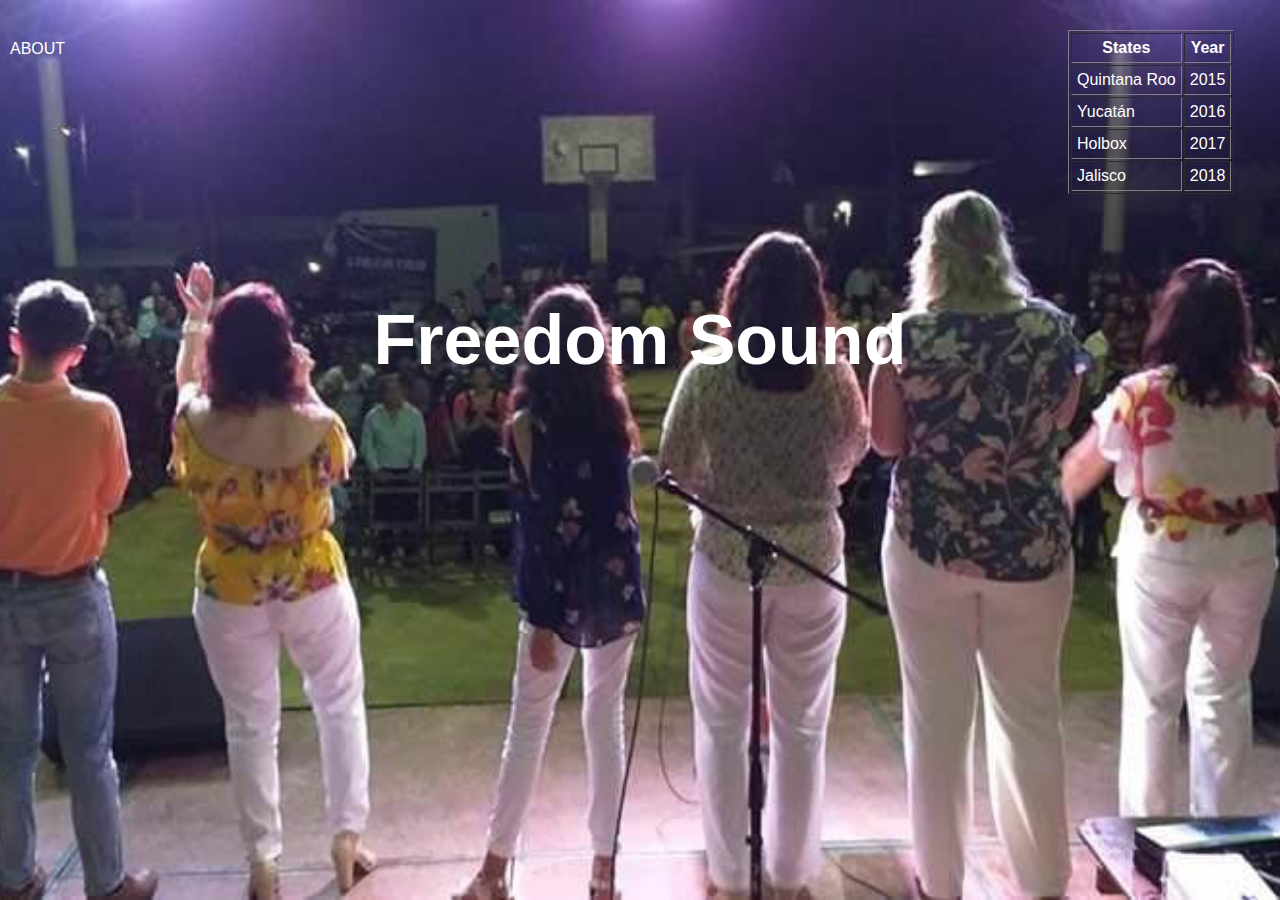
<file: CSCI Website/index.html>
<!DOCTYPE HTML PUBLIC "-//W3C//DTD HTML 4.01//EN" "http://www.w3.org/TR/html4/strict.dtd">
<html>
<head>
       <META http-equiv="Content-Type" content="text/html; charset=UTF-8">
       <title>Freedom Sound Ministries</title>
       <link href="style.css" rel="stylesheet" type="text/css">
</head>
<body>
  <h1>Freedom Sound</h1>
  <div id="header"> </div>

<ul id="main-nav">
  <li><a href="about.html"> ABOUT </a></li>
</ul>

<div id="statetable">
    <table border="1">
      <tr> <th>States</th> <th>Year</th> </tr>
      <tr> <td>Quintana Roo</td> <td>2015</td> </tr>
      <tr> <td>Yucatán</td> <td>2016</td> </tr>
      <tr> <td>Holbox</td> <td>2017</td> </tr>
      <tr> <td>Jalisco</td> <td>2018</td> </tr>
    </table>
</div>
</body>
</html>
</file>
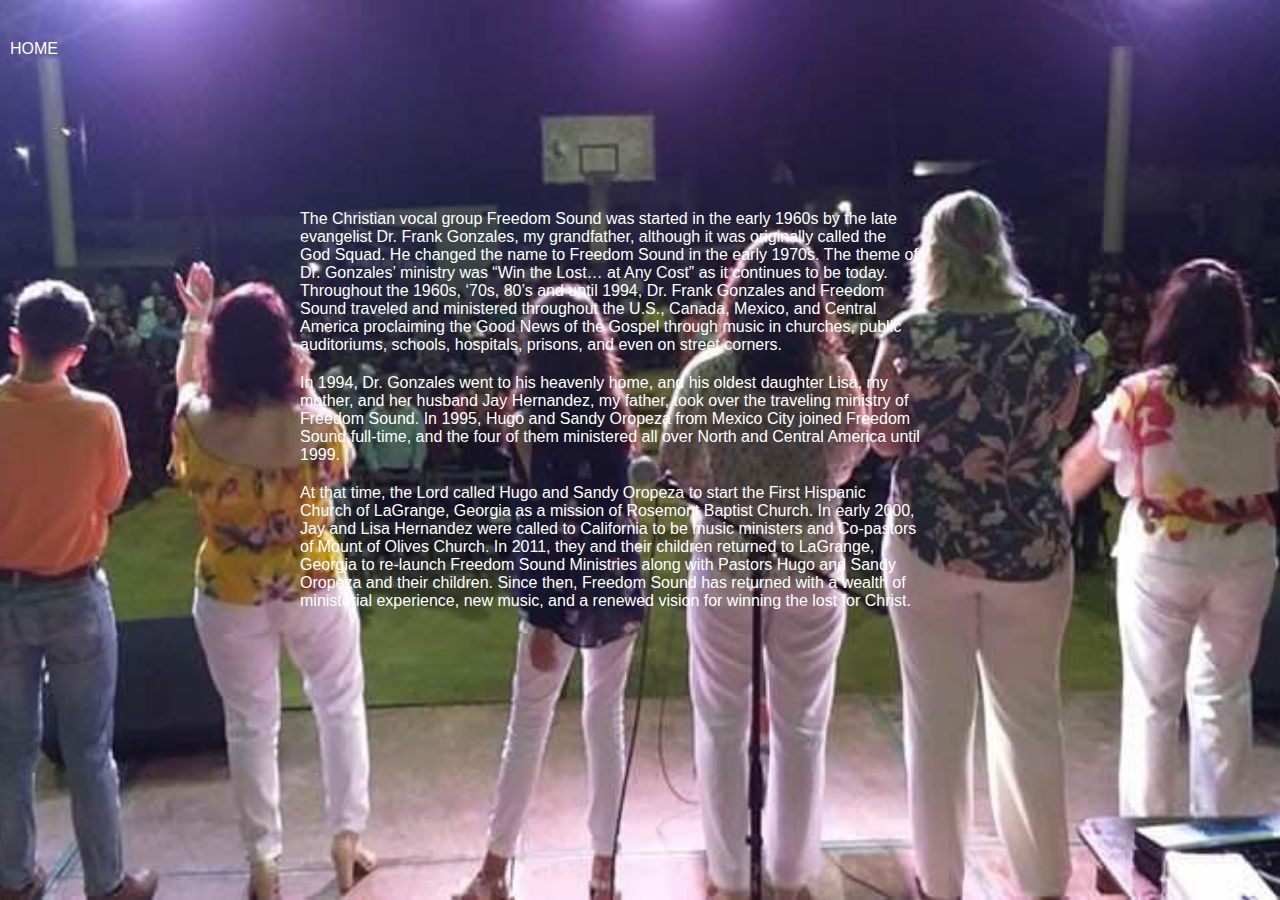
<file: CSCI Website/about.html>
<!DOCTYPE HTML PUBLIC "-//W3C//DTD HTML 4.01//EN" "http://www.w3.org/TR/html4/strict.dtd">
<html>
<head>
       <META http-equiv="Content-Type" content="text/html; charset=UTF-8">
       <title>Freedom Sound Ministries-About</title>
       <link href="style.css" rel="stylesheet" type="text/css">
</head>
<body>
  <div id="header"> </div>

<ul id="main-nav">
  <li><a href="index.html"> HOME </a></li>
</ul>

<div id="blurb">
       <p> The Christian vocal group Freedom Sound was started in the early 1960s by the late evangelist Dr. Frank Gonzales, my grandfather, although it was originally called the God Squad. He changed the name to Freedom Sound in the early 1970s. The theme of Dr. Gonzales’ ministry was “Win the Lost… at Any Cost” as it continues to be today. Throughout the 1960s, ‘70s, 80’s and until 1994, Dr. Frank Gonzales and Freedom Sound traveled and ministered throughout the U.S., Canada, Mexico, and Central America proclaiming the Good News of the Gospel through music in churches, public auditoriums, schools, hospitals, prisons, and even on street corners.</p>
      <p> In 1994, Dr. Gonzales went to his heavenly home, and his oldest daughter Lisa, my mother, and her husband Jay Hernandez, my father, took over the traveling ministry of Freedom Sound. In 1995, Hugo and Sandy Oropeza from Mexico City joined Freedom Sound full-time, and the four of them ministered all over North and Central America until 1999.</p>
<p>At that time, the Lord called Hugo and Sandy Oropeza to start the First Hispanic Church of LaGrange, Georgia as a mission of Rosemont Baptist Church. In early 2000, Jay and Lisa Hernandez were called to California to be music ministers and Co-pastors of Mount of Olives Church. In 2011, they and their children returned to LaGrange, Georgia to re-launch Freedom Sound Ministries along with Pastors Hugo and Sandy Oropeza and their children. Since then, Freedom Sound has returned with a wealth of ministerial experience, new music, and a renewed vision for winning the lost for Christ.</p>
</div>
</body>
</html>
</file>
<file: CSCI Website/style.css>
*
{
  margin: 0;
  padding: 0;
}

a, p, table, h1
{
  color: white;
  font-family: "Roboto", sans-serif;
}

a, p, table
{
  font-size: 16px;
}

h1
{
  font-size: 70px;
}

p
{
  padding: 10px;
}

th, td
{
  padding: 5px;
}

#header
{
  background-image: url(pic1.jpg);
  height: 100vh;
  background-size: cover;
  background-position: center;
}

#main-nav
{
  list-style: none;
  margin-top: 30px;
  float: left;
  position: absolute;
  top: 10px;
  left: 10px;
}

#main-nav li
{
      display: inline-block;
}

#main-nav li a
{

  text-decoration: none;
  padding: 5px 20;
}

#blurb
{
  float: right;
  position: absolute;
  top: 200px;
  right: 350px;
  display: block;
  width: 50%;
}

h1
{
  float: right;
  position: relative;
  top: 300px;
  width: 100%;
  display: block;
  text-align: center;
}

#statetable
{
  float: right;
  position: absolute;
  top: 30px;
  right: 20px;
  display: block;
  width: 15%;
}
</file>
